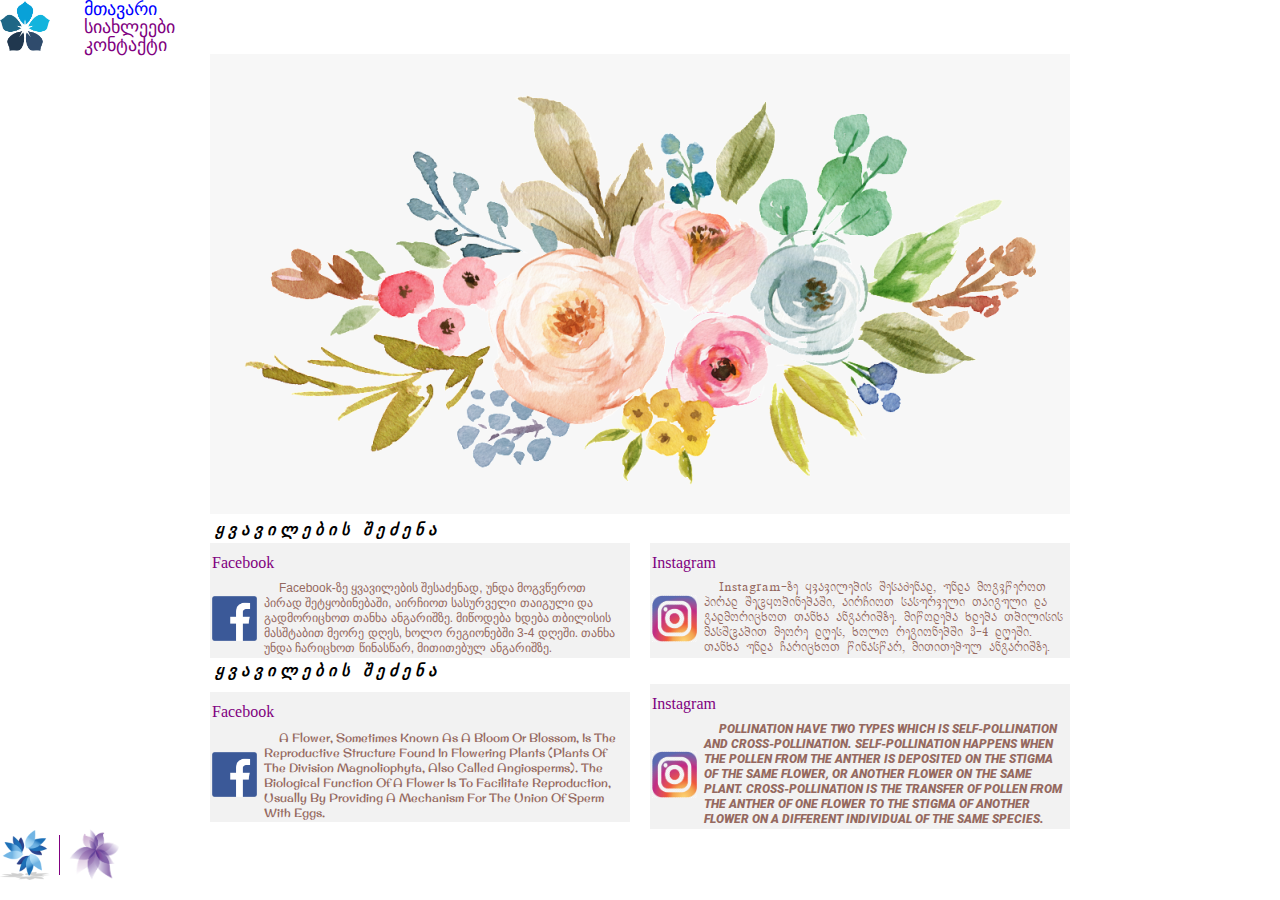
<file: index.html>
<!DOCTYPE html>
<html>
<head>
	<meta charset="utf-8">
	<title> Display Property </title>
	<link rel="icon" href="https://images.vexels.com/media/users/3/136591/isolated/preview/f62aed87843abe3305079e746dac8d46-pink-starry-flower-icon-by-vexels.png" sizes="16x16">
	<!-- <link rel="preconnect" href="https://fonts.gstatic.com">
<link href="https://fonts.googleapis.com/css2?family=Original+Surfer&display=swap" rel="stylesheet"> -->
	<link rel="stylesheet" type="text/css" href="css/reset.css">
	<link rel="stylesheet" type="text/css" href="css/fonts.css">
	<link rel="stylesheet" type="text/css" href="css/style.css">
</head>
<body>
	<!-- start header -->
	<header>
		<a class="logo" href="index.html">
			<img src="images/ლოგო.png" alt="logo" width="50px" height="50px">
		</a>
		<nav class="navigation">
			<ul>
				<li class="nav-li"> 
					<a class="nav-a active" href="index.html"> მთავარი </a>
				</li>
				<li class="nav-li">
					<a class="nav-a" href="news.html" target="_blank"> სიახლეები </a>
				</li>
				<li class="nav-li">
					<a class="nav-a" href="contact.html" target="_blank"> კონტაქტი </a>
				</li>

			</ul>
		</nav>
	</header>
	<!-- section 1 -->
	<section>
		<div class="conteiner">
		<img src="images/banner.png" alt="banner">
		</div>
	</section>
	<!-- section2 -->
	<section>
		<div class="conteiner">
			<h3 class="main-title"> ყვავილების შეძენა </h3>
			<div class="left-block">
				<h4 class="article-title"> Facebook </h4>
				<img class="image-block" src="images/fb.png" alt="fb-photo">
				<p class="kartuli-absoluturi"> Facebook-ზე ყვავილების შესაძენად, უნდა მოგვწეროთ პირად შეტყობინებაში, აირჩიოთ სასურველი თაიგული და გადმორიცხოთ თანხა ანგარიშზე. მიწოდება ხდება თბილისის მასშტაბით მეორე დღეს, ხოლო რეგიონებში 3-4 დღეში. თანხა უნდა ჩარიცხოთ წინასწარ, მითითებულ ანგარიშზე.</p>
			</div><!--
		--><div class="right-block">
				<h4 class="article-title"> Instagram </h4>
				<img class="image-block" src="images/insta.png" alt="Instagram-photo">
				<p class="kartuli-relatiuri"> Instagram-ზე ყვავილების შესაძენად, უნდა მოგვწეროთ პირად შეტყობინებაში, აირჩიოთ სასურველი თაიგული და გადმორიცხოთ თანხა ანგარიშზე. მიწოდება ხდება თბილისის მასშტაბით მეორე დღეს, ხოლო რეგიონებში 3-4 დღეში. თანხა უნდა ჩარიცხოთ წინასწარ, მითითებულ ანგარიშზე.</p>
			</div>
		</div>
		<div class="conteiner">
			<h3 class="main-title"> ყვავილების შეძენა </h3>
			<div class="left-block">
				<h4 class="article-title"> Facebook </h4>
				<img class="image-block" src="images/fb.png" alt="fb-photo">
				<p class="latinuri-absoluturi"> A flower, sometimes known as a bloom or blossom, is the reproductive structure found in flowering plants (plants of the division Magnoliophyta, also called angiosperms). The biological function of a flower is to facilitate reproduction, usually by providing a mechanism for the union of sperm with eggs.</p>
			</div><!--
		--><div class="right-block">
				<h4 class="article-title"> Instagram </h4>
				<img class="image-block" src="images/insta.png" alt="Instagram-photo">
				<p class="latinuri-relatiuri"> Pollination have two types which is self-pollination and cross-pollination. Self-pollination happens when the pollen from the anther is deposited on the stigma of the same flower, or another flower on the same plant. Cross-pollination is the transfer of pollen from the anther of one flower to the stigma of another flower on a different individual of the same species.</p>
			</div>
		</div>


	</section>
	<footer>
		<img src="images/ft-pic.png" alt="shop-logo" width="50px">
		<div class="divider"></div>
		<img src="images/ft-pic1.png" alt="shop-logo1" width="50px">
	</footer>
	


</body>
</html>
</file>
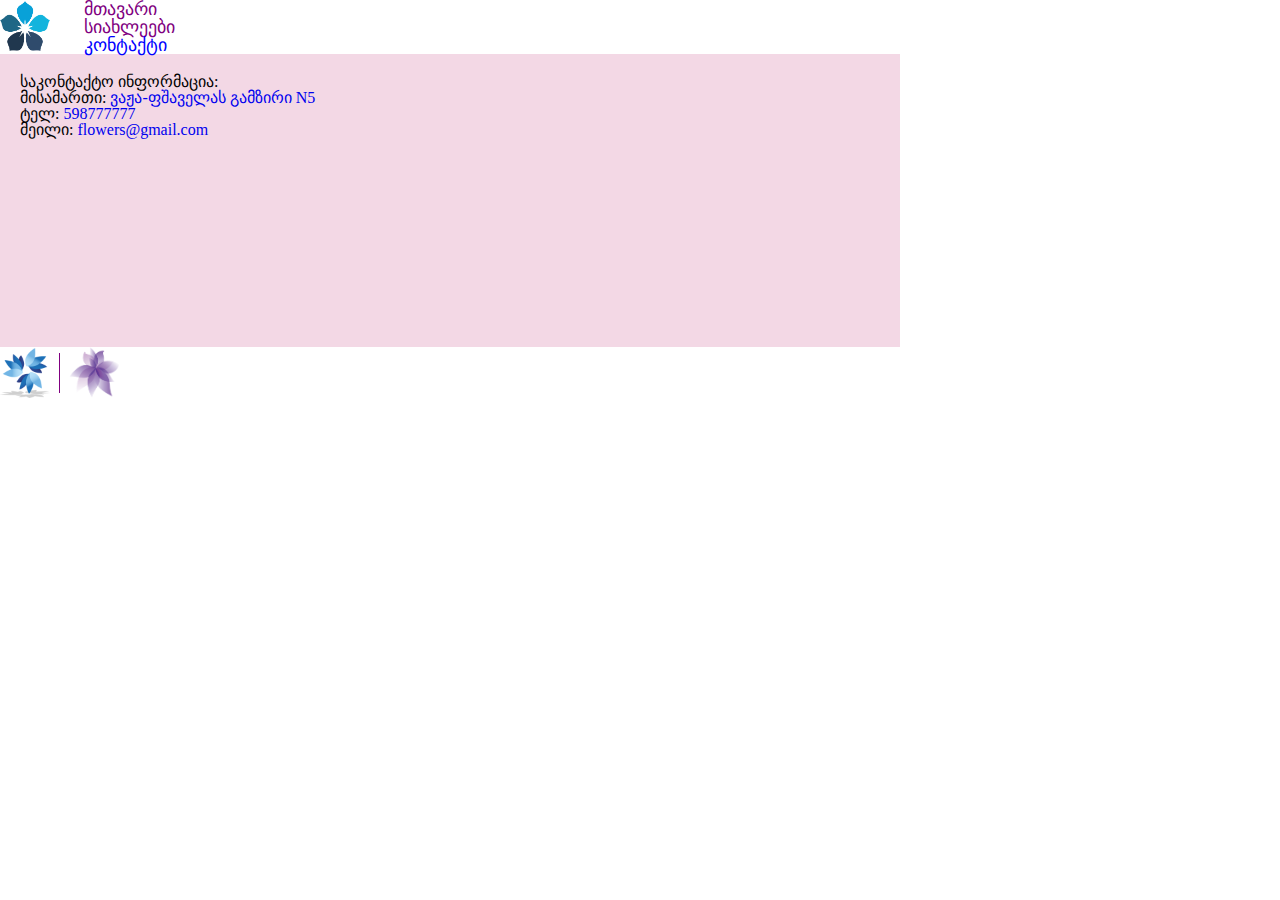
<file: contact.html>
<!DOCTYPE html>
<html>
<head>
	<title> Contact page </title>
	<link rel="icon" href="https://images.vexels.com/media/users/3/136591/isolated/preview/f62aed87843abe3305079e746dac8d46-pink-starry-flower-icon-by-vexels.png" sizes="16x16">
	<link rel="stylesheet" type="text/css" href="css/reset.css">
	<link rel="stylesheet" type="text/css" href="css/style.css">
</head>
<body>
	<!-- start header -->
	<header>
		<a class="logo" href="index.html">
			<img src="images/ლოგო.png" alt="logo" width="50px" height="50px">
		</a>
		<nav class="navigation">
			<ul>
				<li class="nav-li"> 
					<a class="nav-a" href="index.html"> მთავარი </a>
				</li>
				<li class="nav-li">
					<a class="nav-a" href="news.html"> სიახლეები </a>
				</li>
				<li class="nav-li">
					<a class="nav-a active" href="contact.html" target="_blank"> კონტაქტი </a>
				</li>

			</ul>
		</nav>
	</header>
	<section class="contact-block">
		<div class="conteiner-contact">
		  <div class="left-block-contact">
		    <h4> საკონტაქტო ინფორმაცია: </h4>
		      <ul>
		        <li> <span> მისამართი: </span>
		        <a href="https://www.google.com/maps/place/Vazha-Pshavela+Avenue+5th+Block,+Tbilisi/@41.7252575,44.7096133,16z/data=!3m1!4b1!4m5!3m4!1s0x4044739e52e6b667:0x5e5fafb75767fff!8m2!3d41.724898!4d44.7135645" target="_blank">ვაჟა-ფშაველას გამზირი N5</a> </li>
		        <li> <span> ტელ: </span> 
		        <a href="tel:598777777">598777777</a>  </li>
		        <li> <span> მეილი: </span> 
		        <a href="mailto:flowers@gmail.com"> flowers@gmail.com </li> 
		      </ul>
		</div>
		  <div class="right-block-contact">
		  <iframe class="map" src="https://www.google.com/maps/embed?pb=!1m18!1m12!1m3!1d5955.560782983967!2d44.70961332685837!3d41.72525746693818!2m3!1f0!2f0!3f0!3m2!1i1024!2i768!4f13.1!3m3!1m2!1s0x4044739e52e6b667%3A0x5e5fafb75767fff!2sVazha-Pshavela%20Avenue%205th%20Block%2C%20Tbilisi!5e0!3m2!1sen!2sge!4v1618428028184!5m2!1sen!2sge" width="500" height="250" style="border:0;" allowfullscreen="" loading="lazy"></iframe>
		  </div>
		</div>
  
      
   
    </section>
	<footer>
		  <img src="images/ft-pic.png" alt="shop-logo" width="50px">
		  <div class="divider"></div>
		  <img src="images/ft-pic1.png" alt="shop-logo1" width="50px">
	</footer>
	


</body>
</html>
</file>
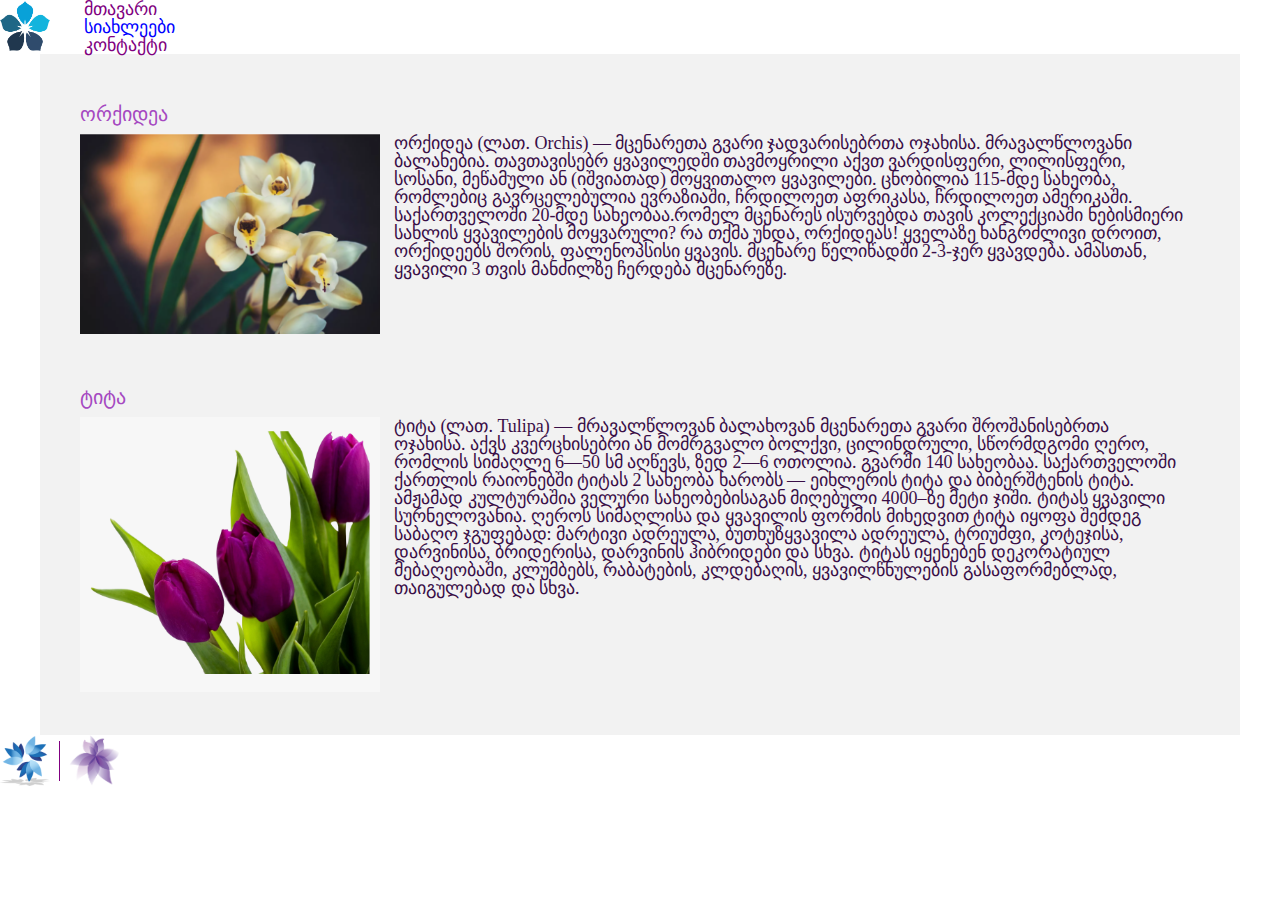
<file: news.html>
<!DOCTYPE html>
<html>
<head>
	<title> News page </title>
	<link rel="icon" href="https://images.vexels.com/media/users/3/136591/isolated/preview/f62aed87843abe3305079e746dac8d46-pink-starry-flower-icon-by-vexels.png" sizes="16x16">
	<link rel="stylesheet" type="text/css" href="css/reset.css">
	<link rel="stylesheet" type="text/css" href="css/style.css">
</head>
<body>
	<!-- start header -->
	<header>
		<a class="logo" href="index.html">
			<img src="images/ლოგო.png" alt="logo" width="50px" height="50px">
		</a>
		<nav class="navigation">
			<ul>
				<li class="nav-li"> 
					<a class="nav-a" href="index.html"> მთავარი </a>
				</li>
				<li class="nav-li">
					<a class="nav-a active" href="news.html"> სიახლეები </a>
				</li>
				<li class="nav-li">
					<a class="nav-a" href="contact.html" target="_blank"> კონტაქტი </a>
				</li>

			</ul>
		</nav>
	</header>
	<!-- section 1 -->
	<section>
		<article>
			<div class="news-conteiner">
			  <div class="news-block">
			  	<h3 class="news-title"> ორქიდეა </h3> 
			  	<img src="images/ორქიდეა.png" alt="ორქიდეა-ფოტო" width="300px">
			  	<p class="news-textblock"> ორქიდეა (ლათ. Orchis) — მცენარეთა გვარი ჯადვარისებრთა ოჯახისა. მრავალწლოვანი ბალახებია. თავთავისებრ ყვავილედში თავმოყრილი აქვთ ვარდისფერი, ლილისფერი, სოსანი, მეწამული ან (იშვიათად) მოყვითალო ყვავილები. ცნობილია 115-მდე სახეობა, რომლებიც გავრცელებულია ევრაზიაში, ჩრდილოეთ აფრიკასა, ჩრდილოეთ ამერიკაში. საქართველოში 20-მდე სახეობაა.რომელ მცენარეს ისურვებდა თავის კოლექციაში ნებისმიერი სახლის ყვავილების მოყვარული? რა თქმა უნდა, ორქიდეას! ყველაზე ხანგრძლივი დროით, ორქიდეებს შორის, ფალენოპსისი ყვავის. მცენარე წელიწადში 2-3-ჯერ ყვავდება. ამასთან, ყვავილი 3 თვის მანძილზე ჩერდება მცენარეზე. </p>
			  </div>
			  <div class="news-block">
			  	<h3 class="news-title"> ტიტა </h3>
			  	<img src="images/ტიტა.png" alt="ტიტის ფოტო" width="300px">
			  	<p class="news-textblock"> ტიტა (ლათ. Tulipa) — მრავალწლოვან ბალახოვან მცენარეთა გვარი შროშანისებრთა ოჯახისა. აქვს კვერცხისებრი ან მომრგვალო ბოლქვი, ცილინდრული, სწორმდგომი ღერო, რომლის სიმაღლე 6—50 სმ აღწევს, ზედ 2—6 ოთოლია. გვარში 140 სახეობაა. საქართველოში ქართლის რაიონებში ტიტას 2 სახეობა ხარობს — ეიხლერის ტიტა და ბიბერშტენის ტიტა. ამჟამად კულტურაშია ველური სახეობებისაგან მიღებული 4000–ზე მეტი ჯიში. ტიტას ყვავილი სურნელოვანია. ღეროს სიმაღლისა და ყვავილის ფორმის მიხედვით ტიტა იყოფა შემდეგ საბაღო ჯგუფებად: მარტივი ადრეულა, ბუთხუზყვავილა ადრეულა, ტრიუმფი, კოტეჯისა, დარვინისა, ბრიდერისა, დარვინის ჰიბრიდები და სხვა. ტიტას იყენებენ დეკორატიულ მებაღეობაში, კლუმბებს, რაბატების, კლდებაღის, ყვავილწნულების გასაფორმებლად, თაიგულებად და სხვა.</p>
			  </div>
			</div>

		</article>
		
	</section>
	<!-- section2 -->
	
		
	<footer>
		  <img src="images/ft-pic.png" alt="shop-logo" width="50px">
		  <div class="divider"></div>
		  <img src="images/ft-pic1.png" alt="shop-logo1" width="50px">
	</footer>
	


</body>
</html>
</file>
<file: css/fonts.css>
@font-face {
    font-family: 'KA_LORTKIPANIDZE';
    src: url('../fonts/ka-lortkipanidze-webfont.eot'); /* IE9 Compat Modes */
    src: url('../fonts/ka-lortkipanidze-webfont.eot?#iefix') format('embedded-opentype'), /* IE6-IE8 */
         url('../fonts/ka-lortkipanidze-webfont.woff2') format('woff2'), /* Super Modern Browsers */
         url('../fonts/ka-lortkipanidze-webfont.woff') format('woff'), /* Pretty Modern Browsers */
         url('../fonts/ka-lortkipanidze-webfont.ttf') format('truetype'), /* Safari, Android, iOS */
         url('../fonts/ka-lortkipanidze-webfont.svg#ka_lortkipanidzeregular') format('svg'); /* Legacy iOS */
}

@font-face {
    font-family: 'Roboto';
    src: url('../fonts/fonts2/Roboto-BlackItalic.eot');
    src: url('../fonts/fonts2/Roboto-BlackItalic.eot?#iefix') format('embedded-opentype'),
        url('../fonts/fonts2/Roboto-BlackItalic.woff2') format('woff2'),
        url('../fonts/fonts2/Roboto-BlackItalic.woff') format('woff'),
        url('../fonts/fonts2/Roboto-BlackItalic.svg#Roboto-BlackItalic') format('svg');
    font-weight: 900;
    font-style: italic;
    font-display: swap;
}
</file>
<file: css/style.css>
/*header styles*/
@import url("https://cdn.web-fonts.ge/fonts/arial-geo-italic/css/arial-geo-italic.min.css");
@import url('https://fonts.googleapis.com/css2?family=Original+Surfer&display=swap');

.logo {
	display: inline-block;
	margin-right: 30px;
	vertical-align: middle;
}
.navigation {
	display: inline-block;
	vertical-align: middle;
}
.nav-li {

	display: inline-block
	margin-right: 25px;
}

.nav-a {
	font-size: 18px;
	color: purple;
}

.active {
	color: blue;
}
/*start section1*/
.conteiner {
	width: 860px;
	margin: auto;
	/*background-color: yellow;*/
	

}
/*start section2*/
.main-title {
	letter-spacing: 5px;
	font-weight: 900;
	font-style: italic;
	margin: 5px;
}
.left-block {
	width: 420px;
	background-color: #F2F2F2;
	display: inline-block;
	margin-right: 20px;
	padding: 2px;

}
.right-block {
	width: 420px;
	background-color: #F2F2F2;
	display: inline-block;
	padding: 2px;
	

}
.kartuli-absoluturi {
	font-family: "Arial GEO Italic", sans-serif;
	text-indent: 15px;
	line-height: 15px;
	display: inline-block;
	width: 360px;
	font-size: 12px;
	color: #956960;
	vertical-align: middle;
	margin-left: 3px;
}
.kartuli-relatiuri {
	font-family: 'KA_LORTKIPANIDZE';
	text-indent: 15px;
	line-height: 15px;
	display: inline-block;
	width: 360px;
	font-size: 12px;
	color: #956960;
	vertical-align: middle;
	margin-left: 3px;
}
.latinuri-absoluturi {
	font-family: 'Original Surfer', cursive;
	text-indent: 15px;
	line-height: 15px;
	text-transform: capitalize;
	display: inline-block;
	width: 360px;
	font-size: 12px;
	color: #956960;
	vertical-align: middle;
	margin-left: 3px;
}
.latinuri-relatiuri {
	font-family: 'Roboto';
	line-height: 15px;
	text-indent: 15px;
	text-transform: uppercase;
	display: inline-block;
	width: 360px;
	font-size: 12px;
	color: #956960;
	vertical-align: middle;
	margin-left: 3px;
}
.image-block {
	width: 45px;
	vertical-align: middle;

}

.article-title{
	margin-bottom: 10px;
	margin-top: 10px;
	color: purple;
}
/*footer*/
.divider {
	width: 1px;
	height: 40px;
	background-color: purple;
	display: inline-block;
	margin: 5px;

}
/*news page (article)*/
.news-conteiner {
	width: 1200px;
	background-color: #F2F2F2;
	margin: auto;
	padding: 20px;

}
.news-block {
	margin: auto;
	padding: 20px;


}
.news-textblock {
	display: inline-block;
	width: 800px;
	font-size: 18px;
	color: #390E47;
	vertical-align: top;
	padding-left: 10px;

}

.news-title{
	margin-bottom: 10px;
	margin-top: 10px;
	color: #A549C1;
	font-size: 20px;

}

/*contact page*/
.contact-block{
	width: 900px;
	background-color: #f3d8e5;
	padding: 20px;
}

.conteiner-contact {
	margin: 0 auto;
}

.left-block-contact {
	display: inline-block;
	vertical-align: top;
	margin-right: 20px;
}
.right-block-contact {
	display: inline-block;
	vertical-align: top;
}
</file>
